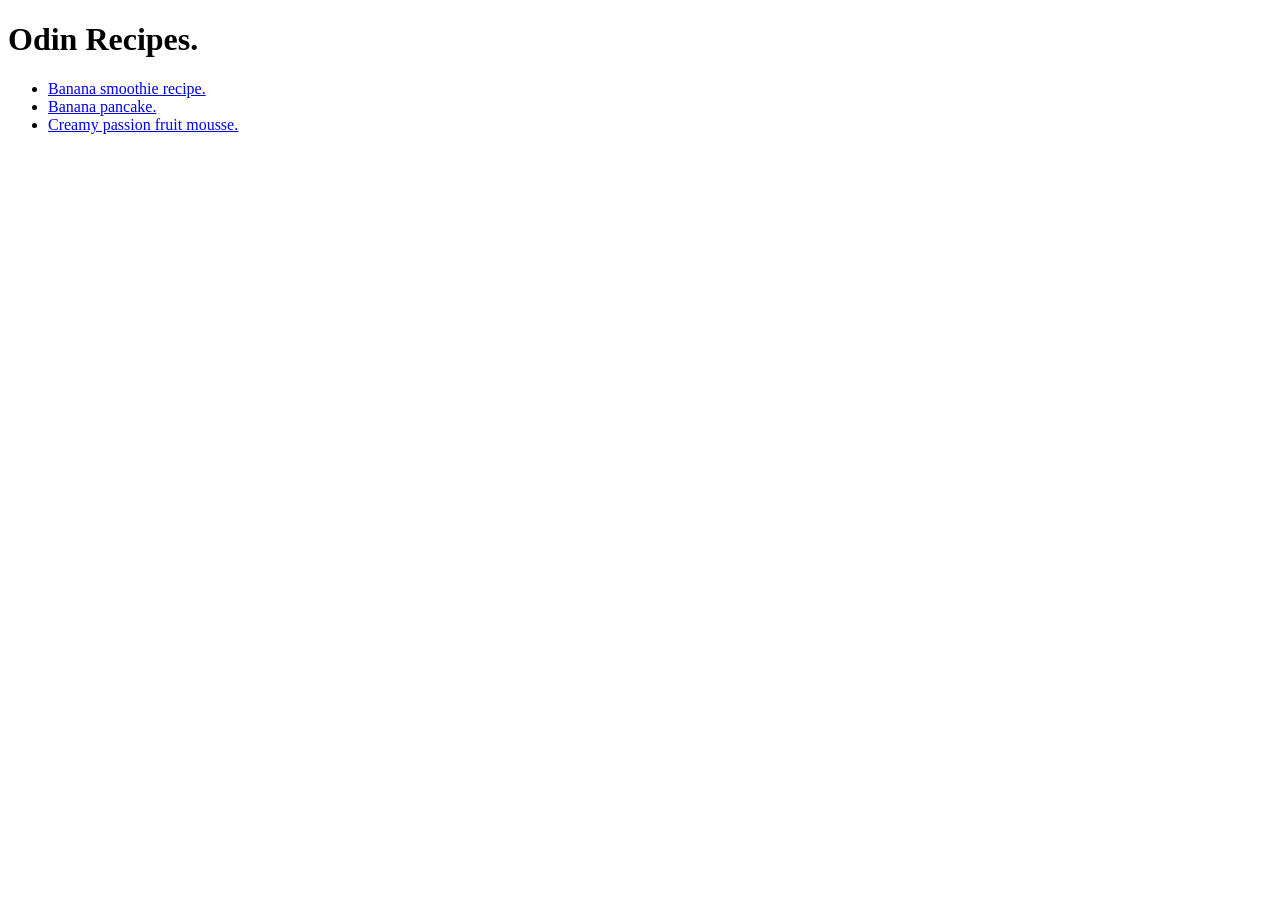
<file: index.html>
<!DOCTYPE html>
<html lang="en">
<head>
    <meta charset="UTF-8">
    <title></title>
</head>
<body>
    <h1>Odin Recipes.</h1>
    <ul>
       <li><a href="recipes/bananasmoothie.html">Banana smoothie recipe.</a></li>
       <li><a href="recipes/bananapancake.html">Banana pancake.</a></li>
       <li><a href="recipes/Creamypassionfruitmousse.html">Creamy passion fruit mousse.</a></li>
    </ul>
    
  
</body>
</html>
</file>
